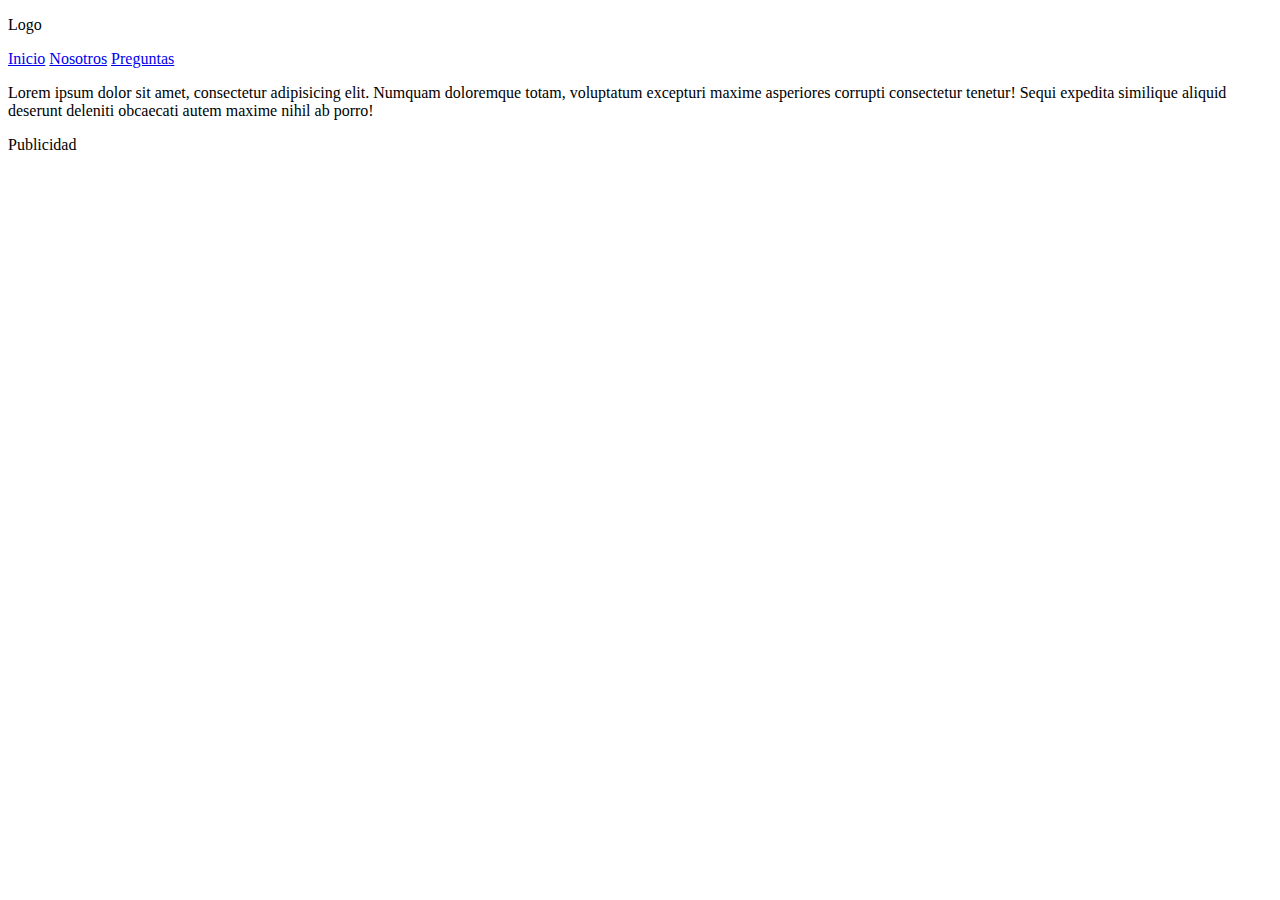
<file: pag2.html>
<!DOCTYPE html>
<html lang="en">

<head>
    <meta charset="UTF-8">
    <meta http-equiv="X-UA-Compatible" content="IE=edge">
    <meta name="viewport" content="width=device-width, initial-scale=1.0">
    <title>Document</title>
</head>

<body>

    <header>
        <p>Logo</p>
    </header>

    <nav>
        <a href="#">Inicio</a>
        <a href="#">Nosotros</a>
        <a href="#">Preguntas</a>
    </nav>

    <section>
        <p>Lorem ipsum dolor sit amet, consectetur adipisicing elit. Numquam doloremque totam, voluptatum excepturi
            maxime asperiores corrupti consectetur tenetur! Sequi expedita similique aliquid deserunt deleniti obcaecati
            autem maxime nihil ab porro!</p>
    </section>

    <aside>
        <p>Publicidad</p>
    </aside>

</body>

</html>
</file>
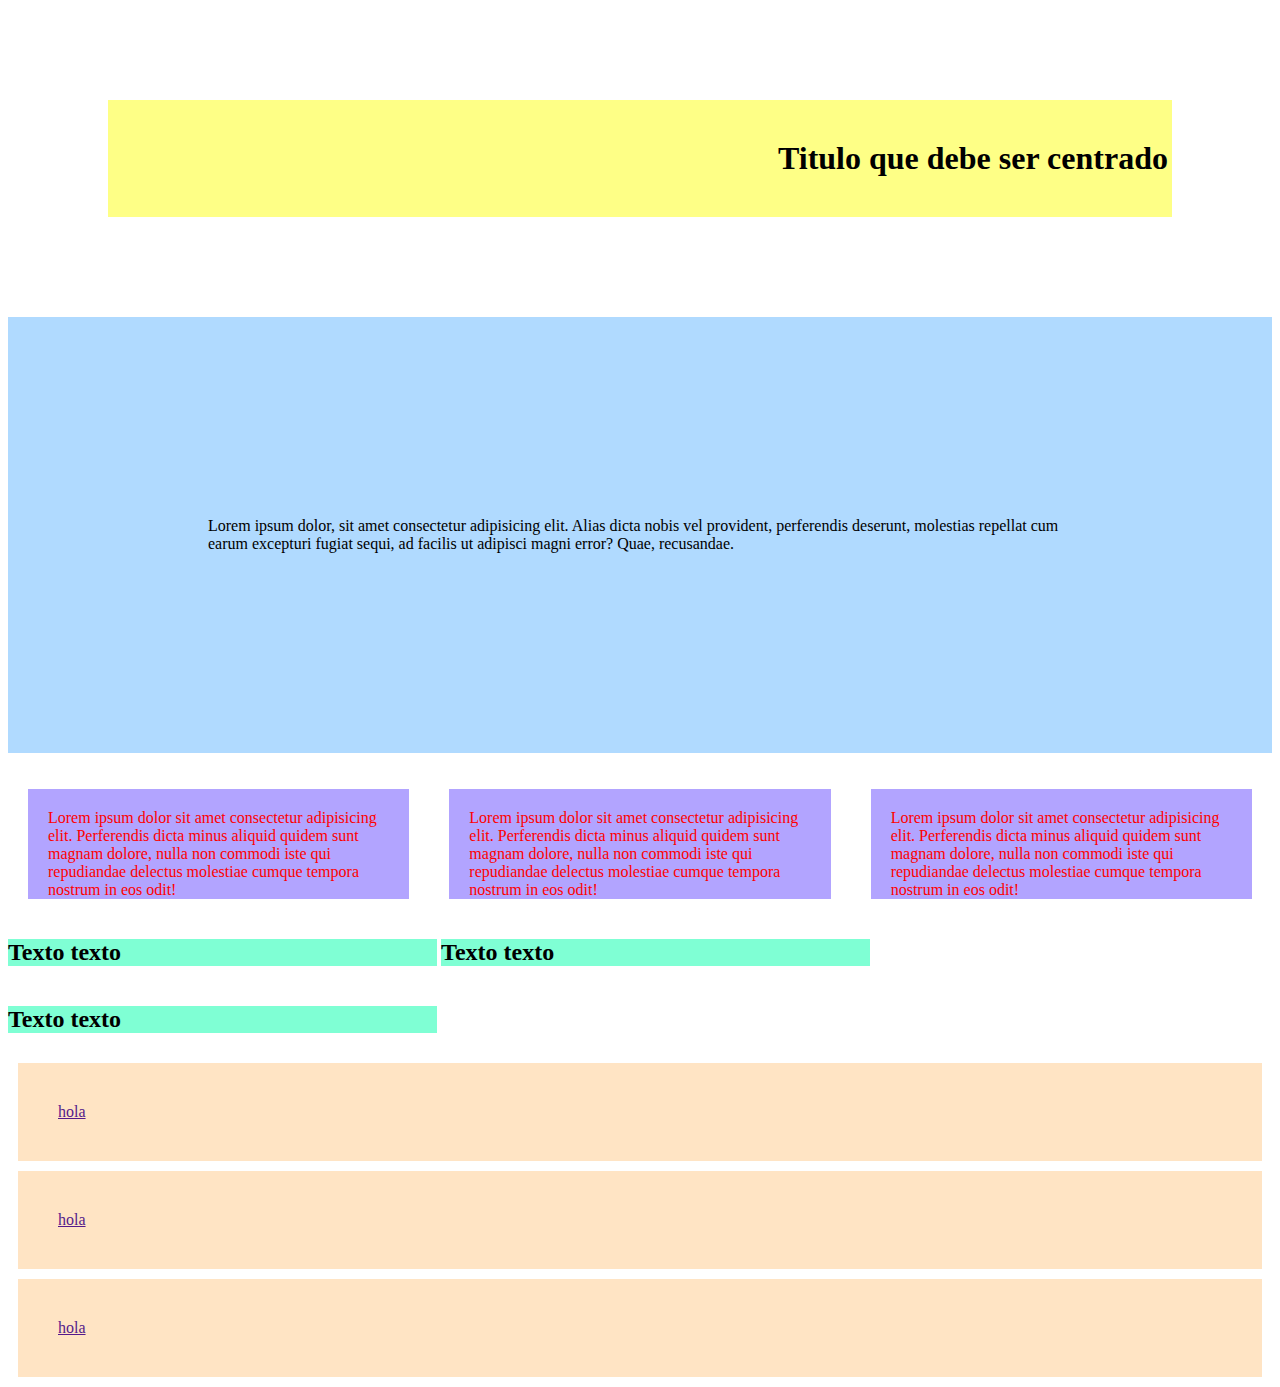
<file: pag3.html>
<!DOCTYPE html>
<html lang="en">

<head>
    <meta charset="UTF-8">
    <meta http-equiv="X-UA-Compatible" content="IE=edge">
    <meta name="viewport" content="width=device-width, initial-scale=1.0">
    <title>Document</title>
    <link rel="stylesheet" href="css/pag3.css">
</head>

<body>
    <h1>
        Titulo que debe ser centrado
    </h1>
    <p>
        Lorem ipsum dolor, sit amet consectetur adipisicing elit. Alias dicta nobis vel provident, perferendis deserunt,
        molestias repellat cum earum excepturi fugiat sequi, ad facilis ut adipisci magni error? Quae, recusandae.
    </p>
    <section class="padre">
        <p class="columna">
            Lorem ipsum dolor sit amet consectetur adipisicing elit. Perferendis dicta minus aliquid quidem sunt magnam
            dolore, nulla non commodi iste qui repudiandae delectus molestiae cumque tempora nostrum in eos odit!
        </p>
        <p class="columna">
            Lorem ipsum dolor sit amet consectetur adipisicing elit. Perferendis dicta minus aliquid quidem sunt magnam
            dolore, nulla non commodi iste qui repudiandae delectus molestiae cumque tempora nostrum in eos odit!
        </p>
        <p class="columna">
            Lorem ipsum dolor sit amet consectetur adipisicing elit. Perferendis dicta minus aliquid quidem sunt magnam
            dolore, nulla non commodi iste qui repudiandae delectus molestiae cumque tempora nostrum in eos odit!
        </p>
    </section>

    <section>

        <h2>Texto texto</h2>
        <h2>Texto texto</h2>
        <h2>Texto texto</h2>

        <div>
            <a href="">hola</a>
            <a href="">hola</a>
            <a href="">hola</a>
        </div>

    </section>

    
</body>

</html>
</file>
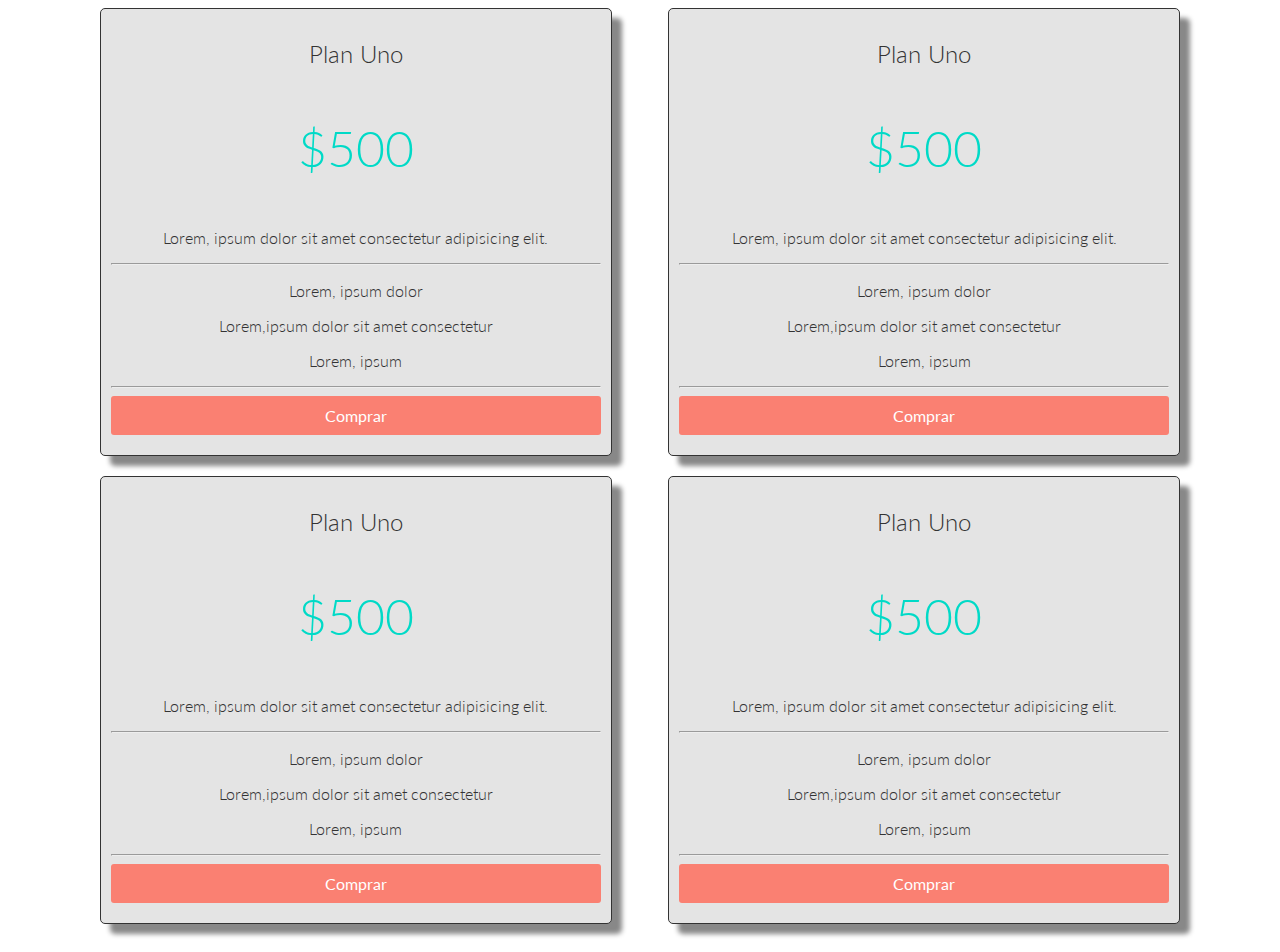
<file: pag5.html>
<!DOCTYPE html>
<html lang="en">

<head>
    <meta charset="UTF-8">
    <meta http-equiv="X-UA-Compatible" content="IE=edge">
    <meta name="viewport" content="width=device-width, initial-scale=1.0">
    <title>Document</title>
    <link rel="preconnect" href="https://fonts.googleapis.com">
    <link rel="preconnect" href="https://fonts.gstatic.com" crossorigin>
    <link href="https://fonts.googleapis.com/css2?family=Lato:wght@300;400;700&display=swap" rel="stylesheet">
    <link rel="stylesheet" href="css/pag5.css">
</head>

<body>

    <section class="container flex text-center">
        <div class="columna">
            <h2>
                Plan Uno
            </h2>
            <p class="precio">
                $500
            </p>
            <p>
                Lorem, ipsum dolor sit amet consectetur adipisicing elit.
            </p>
            <hr>
            <p>
                Lorem, ipsum dolor
            </p>
            <p>
                Lorem,ipsum dolor sit amet consectetur
            </p>
            <p>
                Lorem, ipsum
            </p>
            <hr>
            <a href="#" class="btn-precio">Comprar</a>
        </div>
        <div class="columna">
            <h2>
                Plan Uno
            </h2>
            <p class="precio">
                $500
            </p>
            <p>
                Lorem, ipsum dolor sit amet consectetur adipisicing elit.
            </p>
            <hr>
            <p>
                Lorem, ipsum dolor
            </p>
            <p>
                Lorem,ipsum dolor sit amet consectetur
            </p>
            <p>
                Lorem, ipsum
            </p>
            <hr>
            <a href="#" class="btn-precio">Comprar</a>
        </div>
        <div class="columna">
            <h2>
                Plan Uno
            </h2>
            <p class="precio">
                $500
            </p>
            <p>
                Lorem, ipsum dolor sit amet consectetur adipisicing elit.
            </p>
            <hr>
            <p>
                Lorem, ipsum dolor
            </p>
            <p>
                Lorem,ipsum dolor sit amet consectetur
            </p>
            <p>
                Lorem, ipsum
            </p>
            <hr>
            <a href="#" class="btn-precio">Comprar</a>
        </div>
        <div class="columna">
            <h2>
                Plan Uno
            </h2>
            <p class="precio">
                $500
            </p>
            <p>
                Lorem, ipsum dolor sit amet consectetur adipisicing elit.
            </p>
            <hr>
            <p>
                Lorem, ipsum dolor
            </p>
            <p>
                Lorem,ipsum dolor sit amet consectetur
            </p>
            <p>
                Lorem, ipsum
            </p>
            <hr>
            <a href="#" class="btn-precio">Comprar</a>
        </div>
    </section>
</body>

</html>
</file>
<file: css/pag3.css>
h1{
    background-color: #FEFF86;

    margin: 100px;

    padding-top:40px;
    padding-left:670px;
    padding-bottom:40px;

}

h2{
    background-color: aquamarine;

    padding-right: 25%;
    
    display: inline-block;
}

p{
    background-color: #B0DAFF;

    padding: 200px;
}

a{
    background-color: bisque;
    display: block;
    
    margin: 10px;
    padding: 40px;
    height: 25%;
}

.columna{
    background-color: #B2A4FF;
    color: red;

    margin: 20px;
    padding: 20px;

    width: 90%;
    height: 70px    ;
}

.padre{
    display: flex;
}
</file>
<file: css/pag5.css>
body{
    font-family: 'Lato', sans-serif;
}

h2{
    font-weight: 300;
}

p{
    font-weight: 300;
}

.container{
    margin: 0 auto;
    width: 90%;
}

.flex{
    display: flex;
    flex-wrap: wrap;
}

.text-center{
    text-align: center;
}

.columna{
    background: rgb(228, 228, 228);
    color: #333;
    border: 1px solid #333;
    margin: 0 auto;
    padding: 10px;
    border-radius: 5px;
    box-shadow: 10px 10px 5px #888;
    width: 24%;
    box-sizing: border-box;

}

.precio{
    font-size: 50px;
    color: #00dac7;
}

.btn-precio{
    text-decoration:none;
    display: block  ;
    background: salmon;
    padding: 10px;
    color: #fff;
    border-radius: 3px;
    margin-bottom: 10px;
}

.btn-precio:hover{
    
    background: rgb(247, 100, 84);
}

@media (max-width: 1500px){
    .columna{
        width: 45%;
        margin-bottom: 20px;
    }
}

@media (max-width: 1070px){
    .columna{
        width: 100%;
        margin-bottom: 20px;
    }
}
</file>
